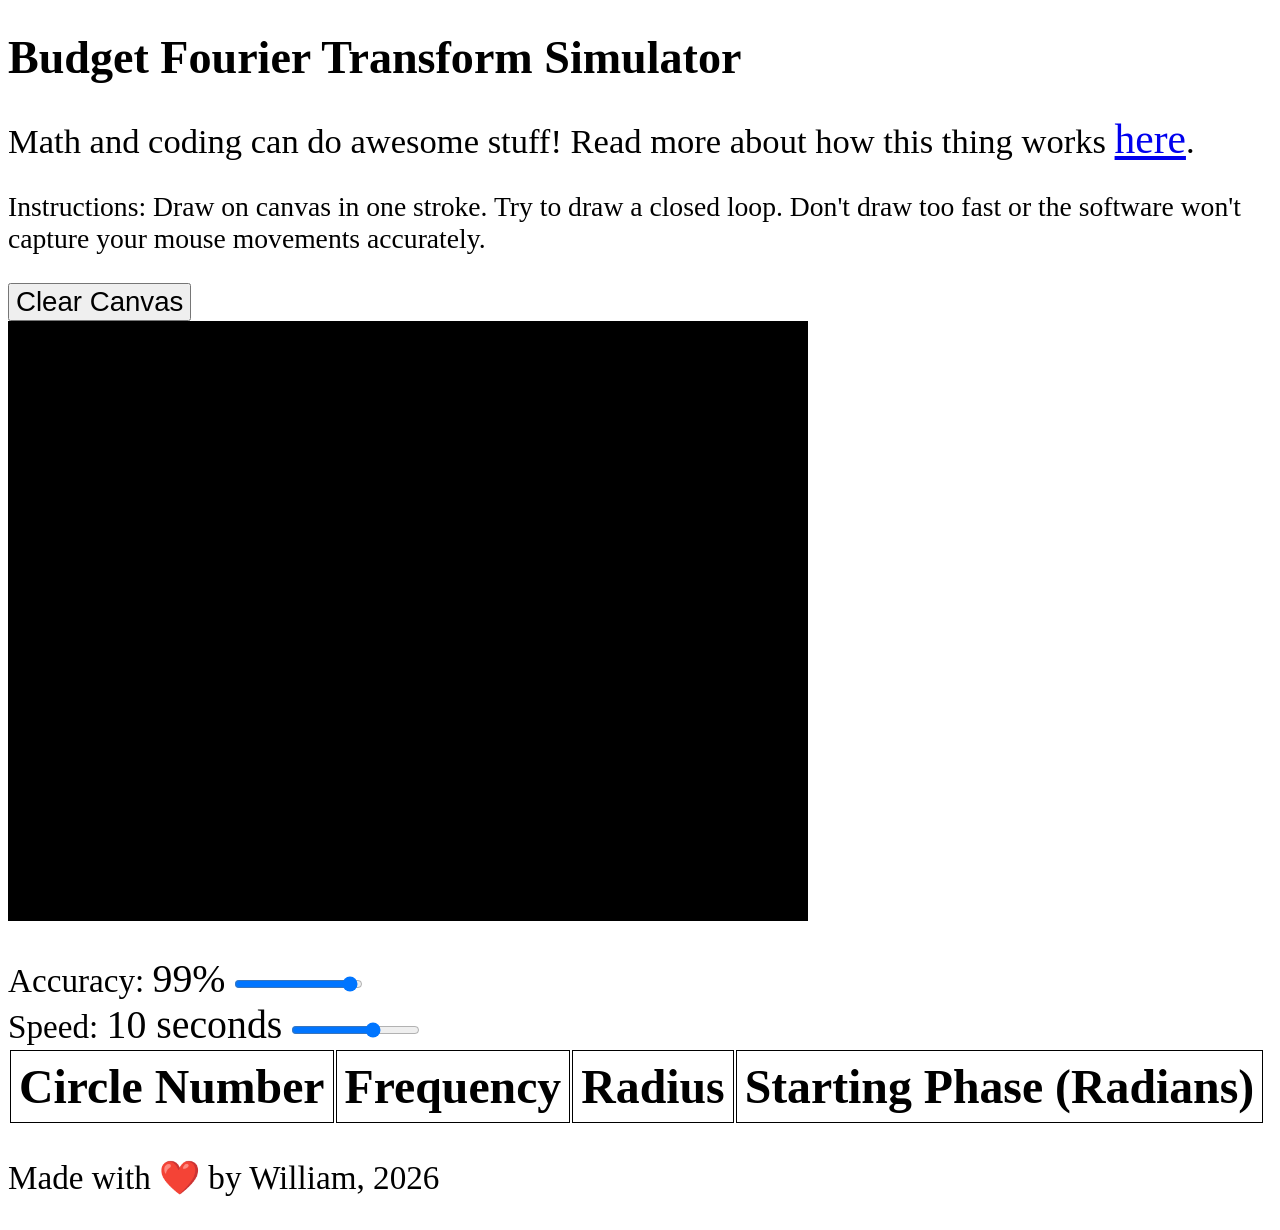
<file: index.html>
<!DOCTYPE html>
<html lang="en">
  <head>
    <meta charset="UTF-8">
    <meta name="viewport" content="width=device-width, initial-scale=1.0">
    <meta http-equiv="X-UA-Compatible" content="ie=edge">
    <link rel="stylesheet" href="styles.css"></link>
    <title>Budget Fourier Transform Simulator</title>
  </head>
  <body>
    <h1>Budget Fourier Transform Simulator</h1>
    <h2>Math and coding can do awesome stuff! Read more about how this thing works <a href="./docs.html">here</a>.</h2>
    <p>Instructions: Draw on canvas in one stroke. Try to draw a closed loop. Don't draw too fast or the software won't capture your mouse movements accurately.</p>
    <button onclick="clearCanvas()">Clear Canvas</button>
    <div id="canvas-container"></div>
    <p id="info"></p>
    <div>
      <label for="accuracy_slider">Accuracy: <span id="accuracy_out">99%</span></label>
      <input type="range" id="accuracy_slider" min="0.8" max="1.0" step="0.001" value="0.99">
    </div>
    <div>
      <label for="speed_slider">Speed: <span id="speed_out">10 seconds</span></label>
      <input type="range" id="speed_slider" min="0.5" max="15" step="0.1" value="10">
    </div>
    <table id="epicycle-table">
      <thead>
        <tr>
          <th>Circle Number</th>
          <th>Frequency</th>
          <th>Radius</th>
          <th>Starting Phase (Radians)</th>
        </tr>
      </thead>
      <tbody id="table-body">
        </tbody>
    </table>
  </body>
  <footer>
    <p>Made with ❤️ by William, 2026</p>
  </footer>
  <script type="text/javascript" src="main.js"></script>
  <script type="text/javascript" src="p5.min.js"></script>
</html>
</file>
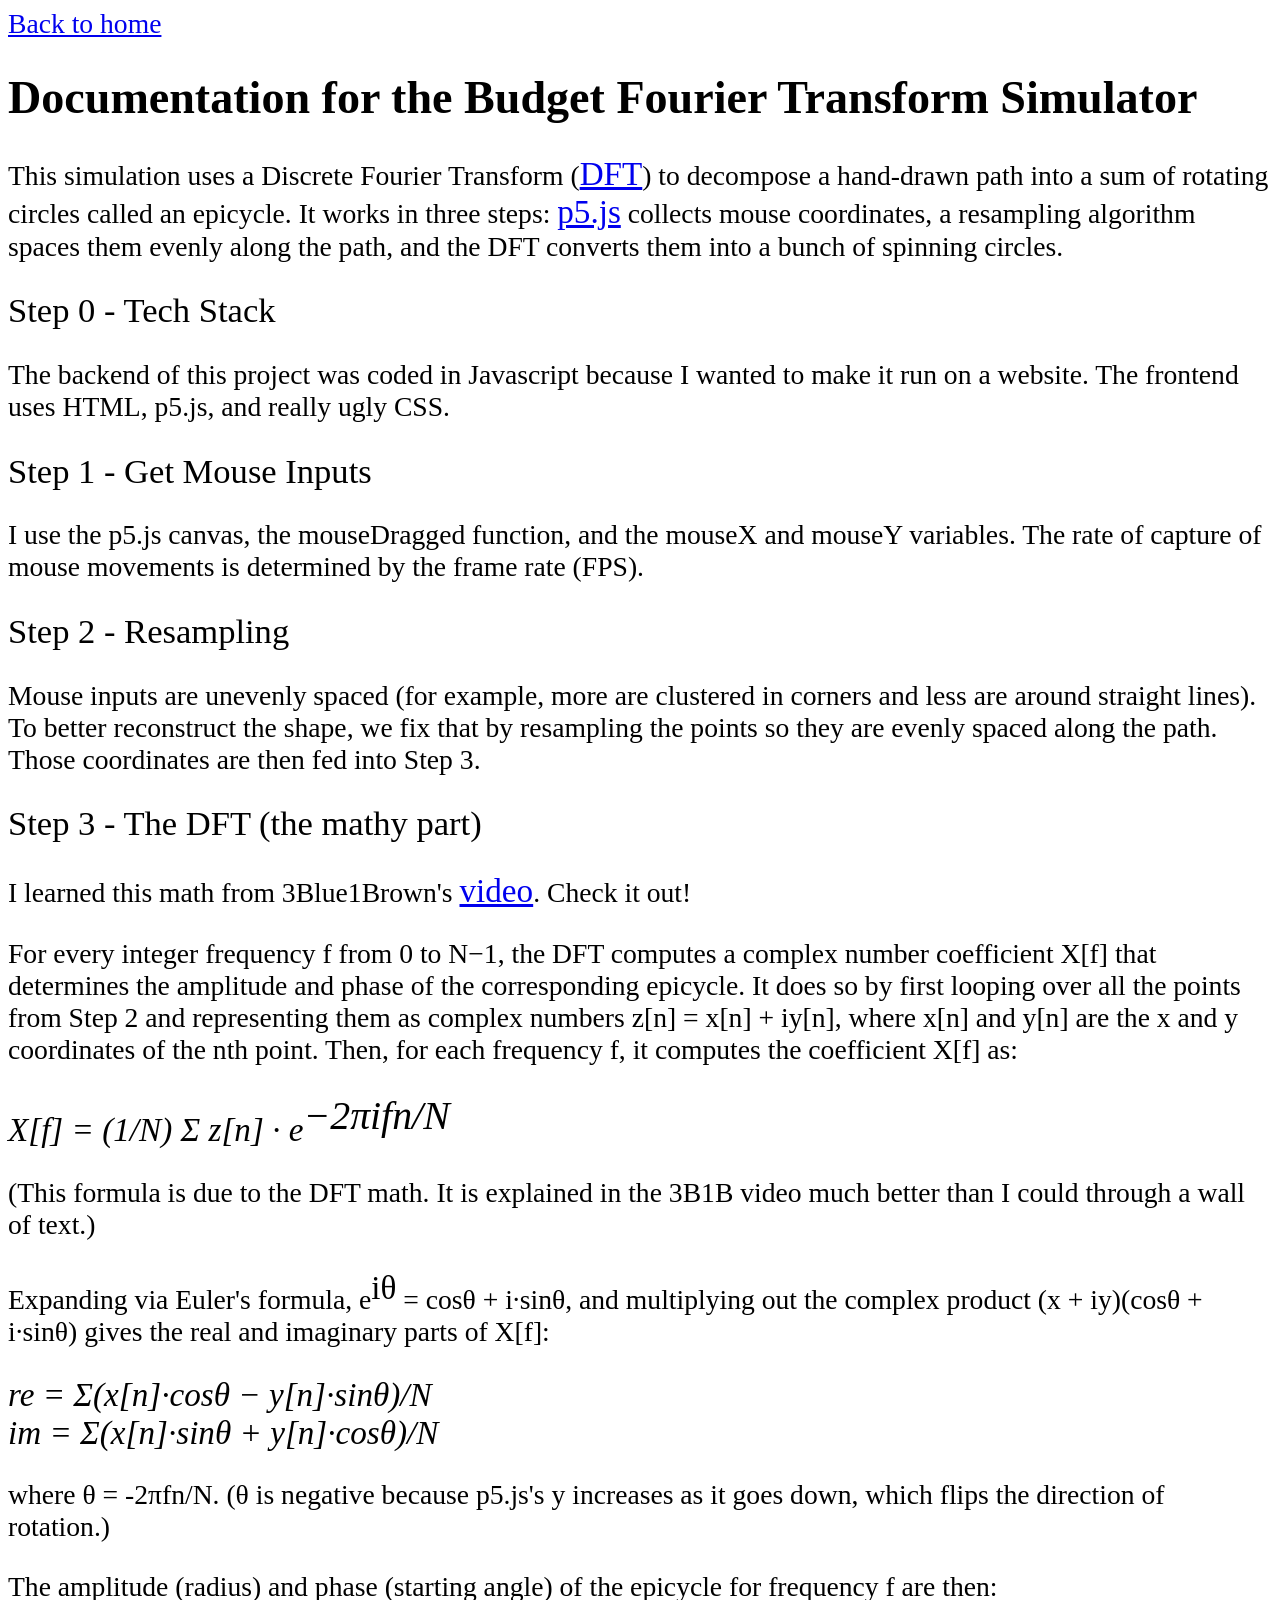
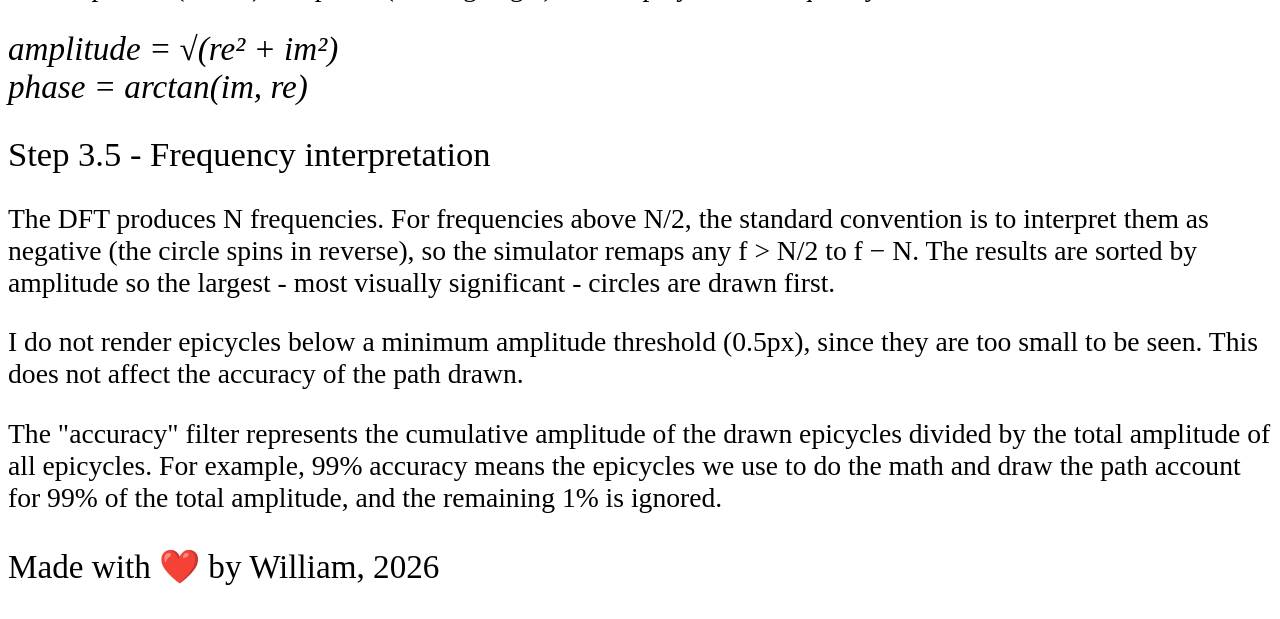
<file: docs.html>
<!DOCTYPE html>
<html lang="en">
  <head>
    <meta charset="UTF-8">
    <meta name="viewport" content="width=device-width, initial-scale=1.0">
    <meta http-equiv="X-UA-Compatible" content="ie=edge">
    <link rel="stylesheet" href="styles.css">
    <title>Documentation for the Budget Fourier Transform Simulator</title>
  </head>
  <body>
    <a href="./index.html">Back to home</a>
    <h1>Documentation for the Budget Fourier Transform Simulator</h1>

    <p>
      This simulation uses a Discrete Fourier Transform (<a href="https://en.wikipedia.org/wiki/Discrete_Fourier_transform">DFT</a>) to decompose a hand-drawn path into a sum of rotating circles called an epicycle.
      It works in three steps: <a href="https://p5js.org/">p5.js</a> collects mouse coordinates, a resampling algorithm spaces them evenly along the path, and the DFT converts them into a bunch of spinning circles.
    </p>

    <h2>Step 0 - Tech Stack</h2>
    <p>The backend of this project was coded in Javascript because I wanted to make it run on a website. The frontend uses HTML, p5.js, and really ugly CSS.</p>

    <h2>Step 1 - Get Mouse Inputs</h2>
    <p>I use the p5.js canvas, the mouseDragged function, and the mouseX and mouseY variables. The rate of capture of mouse movements is determined by the frame rate (FPS).</p>

    <h2>Step 2 - Resampling</h2>
    <p>
      Mouse inputs are unevenly spaced (for example, more are clustered in corners and less are around straight lines).
      To better reconstruct the shape, we fix that by resampling the points so they are evenly spaced along the path.
      Those coordinates are then fed into Step 3.
    </p>

    <h2>Step 3 - The DFT (the mathy part)</h2>
    <p>I learned this math from 3Blue1Brown's <a href="https://www.youtube.com/watch?v=r6sGWTCMz2k">video</a>. Check it out!</p>
    <p>
      For every integer frequency f from 0 to N−1, the DFT computes a complex number coefficient X[f] that determines the amplitude and phase of the corresponding epicycle.
      It does so by first looping over all the points from Step 2 and representing them as complex numbers z[n] = x[n] + iy[n], where x[n] and y[n] are the x and y coordinates of the nth point.
      Then, for each frequency f, it computes the coefficient X[f] as:
    </p>
    <p>
      <em>X[f] = (1/N) &Sigma; z[n] &middot; e<sup>−2&pi;ifn/N</sup></em>
    </p>
    <p>(This formula is due to the DFT math. It is explained in the 3B1B video much better than I could through a wall of text.)</p>
    <p>
      Expanding via Euler's formula, e<sup>i&theta;</sup> = cos&theta; + i·sin&theta;, and multiplying out the complex product (x + iy)(cos&theta; + i·sin&theta;) gives the real and imaginary parts of X[f]:
    </p>
    <p>
      <em>re = &Sigma;(x[n]·cos&theta; − y[n]·sin&theta;)/N</em><br>
      <em>im = &Sigma;(x[n]·sin&theta; + y[n]·cos&theta;)/N</em>
    </p>
    <p>where &theta; = -2&pi;fn/N. (&theta; is negative because p5.js's y increases as it goes down, which flips the direction of rotation.)</p>
    <p>
      The amplitude (radius) and phase (starting angle) of the epicycle for frequency f are then:
    </p>
    <p>
      <em>amplitude = &radic;(re&sup2; + im&sup2;)</em><br>
      <em>phase = arctan(im, re)</em>
    </p>

    <h2>Step 3.5 - Frequency interpretation</h2>
    <p>
      The DFT produces N frequencies. For frequencies above N/2, the standard convention is to interpret them as negative (the circle spins in reverse), so the simulator remaps any f &gt; N/2 to f − N.
      The results are sorted by amplitude so the largest - most visually significant - circles are drawn first.
    </p>
    <p>
      I do not render epicycles below a minimum amplitude threshold (0.5px), since they are too small to be seen.
      This does not affect the accuracy of the path drawn.
    </p>
    <p>
      The "accuracy" filter represents the cumulative amplitude of the drawn epicycles divided by the total amplitude of all epicycles.
      For example, 99% accuracy means the epicycles we use to do the math and draw the path account for 99% of the total amplitude, and the remaining 1% is ignored.
    </p>
  </body>
  <footer>
    <p>Made with ❤️ by William, 2026</p>
  </footer>
</html>
</file>
<file: styles.css>
* {
  font-size: 1.2em;
}
main {
  margin-left: 10px;
}
h1 {
  font-size: 2em;
}
h2 {
  font-size: 1.5em;
  font-weight: normal;
}
th, td {
  border: 1px solid black;
  padding: 8px;
}
</file>
